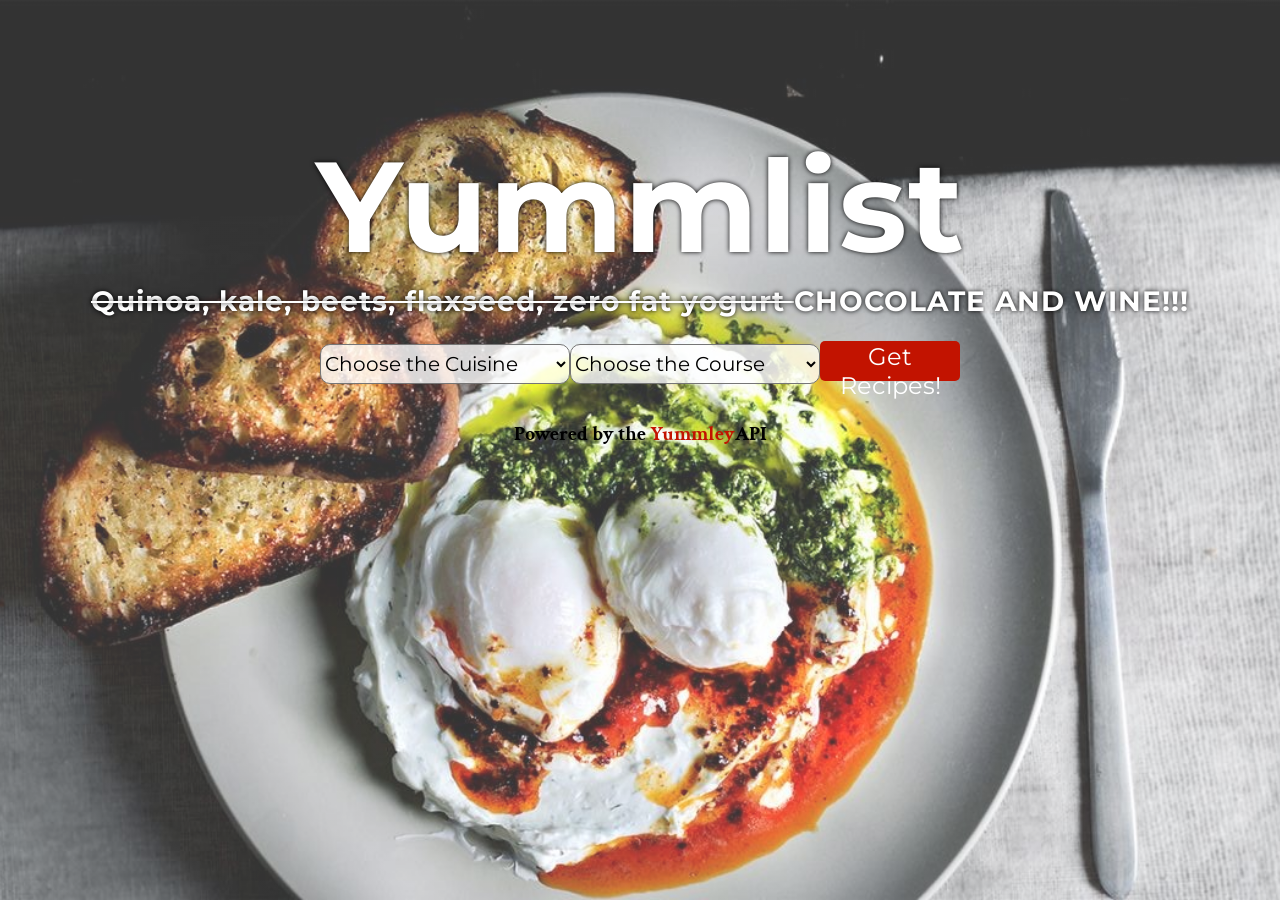
<file: index.html>
<!doctype html>
<html lang="en">
<head>
  <meta charset="UTF-8">
  <title>Yummlist</title>
  <link href='https://fonts.googleapis.com/css?family=Karla:400,700|Crimson+Text:400,600|Montserrat' rel='stylesheet' type='text/css'>
  <link rel="stylesheet" href="https://maxcdn.bootstrapcdn.com/font-awesome/4.4.0/css/font-awesome.min.css">
  <link rel="stylesheet" href="styles/style.css">
</head>
<body>
  <header>
    <div class="UserInput">
      <h1 class="page-title" id="page-title">Yummlist</h1>
      <h2><strike>Quinoa, kale, beets, flaxseed, zero fat yogurt </strike> CHOCOLATE AND WINE!!!</h2>
      <form>
        <div class="cuisines">
          <select name="cuisine" id="cuisine" class='cuisine'>
            <option>Choose the Cuisine</option>
            <option value="american">American</option>
            <option value="italian">Italian</option>
            <option value="asian">Asian</option>
            <option value="mexican">Mexican</option>
            <option value="soul Food">Soul Food</option>
            <option value="french">French</option>
            <option value="southwestern">Southwestern</option>
            <option value="barbecue">Barbecue</option>
            <option value="indian">Indian</option>
            <option value="chinese">Chinese</option>
            <option value="cajun&Creole">Cajun & Creole</option>
            <option value="english">English</option>
            <option value="mediterranean">Mediterranean</option>
            <option value="greek">Greek</option>
            <option value="german">German</option>
            <option value="spanish">Spanish</option>
            <option value="thai">Thai</option>
            <option value="moroccan">Moroccan</option>
            <option value="irish">Irish</option>
            <option value="japanese">Japanese</option>
            <option value="cuban">Cuban</option>
            <option value="Hawaiin">Hawaiian</option>
            <option value="swedish">Swedish</option>
            <option value="hungarian">Hungarian</option>
            <option value="portugese">Portuguese</option>
        </select>
        </div>
        <div class="courses">
          <select name="course" id="course" class="course">
            <option>Choose the Course</option>
            <option value="Main Dishes">Main Dishes</option>
            <option value="Desserts">Desserts</option>
            <option value="Side Dishes">Side Dishes</option>
            <option value="Lunch and Snacks">Lunch and Snacks</option>
            <option value="Appetizers">Appetizers</option>
            <option value="Salads">Salads</option>
            <option value="Breads">Breads</option>
            <option value="Breakfast and Brunch">Breakfast and Brunch</option>
            <option value="Soups">Soups</option>
            <option value="Beverages">Beverages</option>
            <option value="Condiments and Sauces">Condiments and Sauces</option>
            <option value="Cocktails">Cocktails</option>
        </select>
        </div>
        <div class="getRecipesButton">
         <a href="#selectedRecipes">
            <button class="getRecipes">Get Recipes!</button>
        </a>
        </div>
      </form>
        <button href="#" class="getShoppingList hide">Get Shopping List
        <div class="triangle-topright"></div>
        <div class="triangle-topleft"></div>
      </button>
    </div>
    <h4 class="credits">Powered by the <a href="http://yummley.com">Yummley</a>API</h4>
  </header>

  <main class="hide">
    <section class="recipeDisplay">
      <div class="container recipesSection" id="selectedRecipes">
        <h2 class='instructions'>Select recipes to add to the shopping list by clicking on the checkmark:</h2>
      </div>

      <div class="loadMore">
          <button class="fancyButton loadMore loadMoreBtn hide">Load More Recipes</button>
      </div>
    </section>
    <section class="shoppingListSection hide">  
      <div class="paper">
        <h2 class="shoppingListTitle">Shopping list for the Week:</h2>
        <p class="fa fa-times-circle"></p>
        <h4 class="shoppingListTitle">If you already have an ingredient click the checkbox to remove it from the list from list:</h4>
        <div class="shoppingListH2"></div>
        <button class="shoppingListTitle print" id="btnPrint" value="Print" onclick="printDiv('printableArea')">Print</button>
        <ul id="shoppingList" class="shoppingList"></ul>
      </div>
    </section>
    <footer class="hide">
      <h4>Designed and Developed by Lizzie Painter using the Yummly API
      </h4> 
    </footer>
  </main>

<script src="https://ajax.googleapis.com/ajax/libs/jquery/1.10.2/jquery.min.js"></script>
<script src="javascript/app1.js"></script>
<script src="javascript/jquery.smooth-scroll.js"></script>
</body>
</html>
</file>
<file: styles/style.css>
/*! normalize.css v3.0.1 | MIT License | git.io/normalize */
html {
  font-family: sans-serif;
  -ms-text-size-adjust: 100%;
  -webkit-text-size-adjust: 100%;
}

body {
  margin: 0;
}

article, aside, details, figcaption, figure, footer, header, hgroup, main, nav, section, summary {
  display: block;
}

audio, canvas, progress, video {
  display: inline-block;
  vertical-align: baseline;
}

audio:not([controls]) {
  display: none;
  height: 0;
}

[hidden], template {
  display: none;
}

a {
  background: 0 0;
}

a:active, a:hover {
  outline: 0;
}

abbr[title] {
  border-bottom: 1px dotted;
}

b, strong {
  font-weight: 700;
}

dfn {
  font-style: italic;
}

h1 {
  font-size: 2em;
  margin: .67em 0;
}

mark {
  background: #ff0;
  color: #000;
}

small {
  font-size: 80%;
}

sub, sup {
  font-size: 75%;
  line-height: 0;
  position: relative;
  vertical-align: baseline;
}

sup {
  top: -.5em;
}

sub {
  bottom: -.25em;
}

img {
  border: 0;
}

svg:not(:root) {
  overflow: hidden;
}

figure {
  margin: 1em 40px;
}

hr {
  box-sizing: content-box;
  height: 0;
}

pre {
  overflow: auto;
}

code, kbd, pre, samp {
  font-family: monospace,monospace;
  font-size: 1em;
}

button, input, optgroup, select, textarea {
  color: inherit;
  font: inherit;
  margin: 0;
}

button {
  overflow: visible;
}

button, select {
  text-transform: none;
}

button, html input[type=button], input[type=reset], input[type=submit] {
  -webkit-appearance: button;
  cursor: pointer;
}

button[disabled], html input[disabled] {
  cursor: default;
}

button::-moz-focus-inner, input::-moz-focus-inner {
  border: 0;
  padding: 0;
}

input {
  line-height: normal;
}

input[type=checkbox], input[type=radio] {
  box-sizing: border-box;
  padding: 0;
}

input[type=number]::-webkit-inner-spin-button, input[type=number]::-webkit-outer-spin-button {
  height: auto;
}

input[type=search] {
  -webkit-appearance: textfield;
  box-sizing: content-box;
}

input[type=search]::-webkit-search-cancel-button, input[type=search]::-webkit-search-decoration {
  -webkit-appearance: none;
}

fieldset {
  border: 1px solid silver;
  margin: 0 2px;
  padding: 0.35em 0.625em 0.75em;
}

legend {
  border: 0;
  padding: 0;
}

textarea {
  overflow: auto;
}

optgroup {
  font-weight: 700;
}

table {
  border-collapse: collapse;
  border-spacing: 0;
}

td, th {
  padding: 0;
}

body {
  font-family: 'Crimson Text', "Helvetica", "Arial", sans-serif;
  font-size: 20px;
  width: 100%;
}

.hide {
  display: none;
}

h1 {
  font-size: 8rem;
  color: white;
  text-shadow: 0px 0px 5px black;
  margin: 0 auto;
}

h2 {
  font-size: 28px;
}

body > header > div > h2 {
  color: white;
  text-shadow: 0px 0px 5px black;
}

h3 {
  font-size: 24px;
}

h1, h2, h3 {
  margin-top: 0;
  letter-spacing: 1px;
  font-family: 'Montserrat', sans-serif;
}

body > header > div > a > p {
  font-size: 100px;
  color: white;
  margin: 0 auto;
}

body > header > div > a > img {
  border: 5px solid white;
}

/*****************
HEADER
******************/
header {
  background: -webkit-linear-gradient(rgba(255, 255, 255, 0.2), rgba(255, 255, 255, 0.2)), url(../assets/eggs.jpg) center fixed;
  background: linear-gradient(rgba(255, 255, 255, 0.2), rgba(255, 255, 255, 0.2)), url(../assets/eggs.jpg) center fixed;
  background-size: cover;
  height: 100vh;
}

.UserInput {
  margin: 0 auto;
  text-align: center;
  padding-top: 10%;
}

h4, p {
  margin: 0;
}

select {
  border-radius: 10px;
  font-size: 20px;
  width: 250px;
  height: 40px;
  display: inline-block;
  margin: 1% auto 0;
  font-family: 'Montserrat', sans-serif;
  background: rgba(255, 255, 255, 0.8);
  display: -webkit-box;
  display: -webkit-flex;
  display: -ms-flexbox;
  display: flex;
  -webkit-box-orient: horizontal;
  -webkit-box-direction: normal;
  -webkit-flex-direction: row;
      -ms-flex-direction: row;
          flex-direction: row;
  -webkit-box-pack: justify;
  -webkit-justify-content: space-between;
      -ms-flex-pack: justify;
          justify-content: space-between;
}

form {
  margin: 0 auto;
  display: -webkit-box;
  display: -webkit-flex;
  display: -ms-flexbox;
  display: flex;
  width: 50%;
  -webkit-box-orient: horizontal;
  -webkit-box-direction: normal;
  -webkit-flex-direction: row;
      -ms-flex-direction: row;
          flex-direction: row;
  -webkit-box-pack: justify;
  -webkit-justify-content: space-between;
      -ms-flex-pack: justify;
          justify-content: space-between;
}

.credits {
  color: black;
  margin-top: 20px;
  text-align: center;
}

.credits a {
  color: #c21300;
  text-decoration: none;
}

.getRecipes {
  font-size: 24px;
  font-family: 'Montserrat', sans-serif;
  background: #c21300;
  color: white;
  border: none;
  border-radius: 5px;
  height: 40px;
}

.getShoppingList {
  border: none;
  position: fixed;
  top: 0;
  right: 20px;
  padding: 1%;
  background: #c21300;
  font-size: 24px;
  font-family: 'Montserrat', sans-serif;
  color: white;
  z-index: 99999;
}

.userinput h2 {
  font-size: 3rem;
  color: white;
}

p, li {
  text-transform: capitalize;
  font-family: 'Crimson Text', serif;
}

li {
  list-style: none;
}

ul.shoppingList {
  padding-left: 0;
}

.shoppingListSection {
  background: #333;
  color: #333;
  width: 100%;
  position: fixed;
  top: 0;
  left: 0;
  right: 0;
  bottom: 0;
}

.print {
  margin-top: 2%;
  padding: 1%;
  font-family: 'Montserrat', sans-serif;
}

.shoppingListSection input[type=checkbox] {
  position: relative;
  top: 8px;
}

.fa-times-circle {
  position: absolute;
  top: 20px;
  right: 20px;
  font-size: 3rem;
}

.fa-times-circle:hover {
  cursor: pointer;
  cursor: hand;
}

button.shoppingList {
  font-size: 24px;
  font-family: 'Montserrat', sans-serif;
  background: #c21300;
  color: white;
  border: none;
  border-left: none;
  position: fixed;
  top: 4vh;
  left: -2%;
  border-radius: 5px;
  padding: 1% 3%;
  font-size: 25px;
}

button.fancyButton {
  font-size: 24px;
  font-family: 'Montserrat', sans-serif;
  background: #c21300;
  color: white;
  border: none;
  width: 20%;
  margin: 0 auto;
  border-radius: 5px;
  padding: 1%;
  font-size: 25px;
  display: block;
  margin: 0 auto;
}

.container {
  display: -webkit-box;
  display: -webkit-flex;
  display: -ms-flexbox;
  display: flex;
  -webkit-box-orient: horizontal;
  -webkit-box-direction: normal;
  -webkit-flex-direction: row;
      -ms-flex-direction: row;
          flex-direction: row;
  -webkit-flex-wrap: wrap;
      -ms-flex-wrap: wrap;
          flex-wrap: wrap;
  background: #333;
  -webkit-box-pack: justify;
  -webkit-justify-content: space-between;
      -ms-flex-pack: justify;
          justify-content: space-between;
  padding: 5% 3%;
}

.instructions {
  color: white;
  margin-top: 30px;
}

.recipeTitle {
  margin: 20px 0px 10px;
}

.container div {
  width: 28%;
  margin-top: 2.5%;
  border: 2px solid #333;
  border-radius: 10px;
  padding: 1.5%;
  display: -webkit-box;
  display: -webkit-flex;
  display: -ms-flexbox;
  display: flex;
  -webkit-flex-wrap: wrap;
      -ms-flex-wrap: wrap;
          flex-wrap: wrap;
  -webkit-box-orient: vertical;
  -webkit-box-direction: normal;
  -webkit-flex-direction: column;
      -ms-flex-direction: column;
          flex-direction: column;
  background: white;
  position: relative;
  margin-top: 50px;
}

.container div .checkboxLabel {
  position: absolute;
  color: white;
  top: -35px;
  right: -25px;
  background: #c21300;
  padding: 20px 30px;
  text-align: center;
  border-radius: 50%;
  font-size: 2rem;
}

.container div .checkboxLabel:hover {
  cursor: hand pointer;
  background: #83a509;
  -webkit-transition: 0.5s;
          transition: 0.5s;
}

.container div .checkboxLabelSelected {
  background: #83a509;
}

.container div .selectRecipeBox {
  display: none;
  -webkit-box-orient: horizontal;
  -webkit-box-direction: normal;
  -webkit-flex-direction: row;
      -ms-flex-direction: row;
          flex-direction: row;
  background: #c21300;
  color: white;
  border-radius: 10px;
  padding: 0 10px;
  width: 70%;
}

.container div .selectRecipeBox p {
  font-family: 'Montserrat', sans-serif;
}

.container img {
  /*float: left;*/
  width: 100%;
  margin: 30px 0;
}

body > section.shoppingListSection > div {
  background: url(../assets/linedpaper.png);
  width: 55%;
  padding: 3% 5%;
  margin: 0 auto;
  position: fixed;
  top: 2vh;
  left: 18%;
  bottom: 2vh;
  overflow-y: scroll;
}

.recipeDisplay {
  margin: 0 auto;
}

.userSelectedRecipe {
  width: 28px;
  height: 28px;
}

/**********
LOAD MORE
************/
div.loadMore {
  background: #333;
}

.fancyButton {
  margin: 0 auto;
  width: 20%;
  background: red;
}

/**********
FOOTER
************/
footer {
  background: #333;
  color: white;
  font-family: 'Montserrat', sans-serif;
  height: 10vh;
  width: 100%;
  padding: 5% 0;
  margin: 0 auto;
  display: inline-block;
}

footer h4 {
  margin: 0 auto;
  display: block;
  width: 50%;
  text-align: center;
}
</file>
